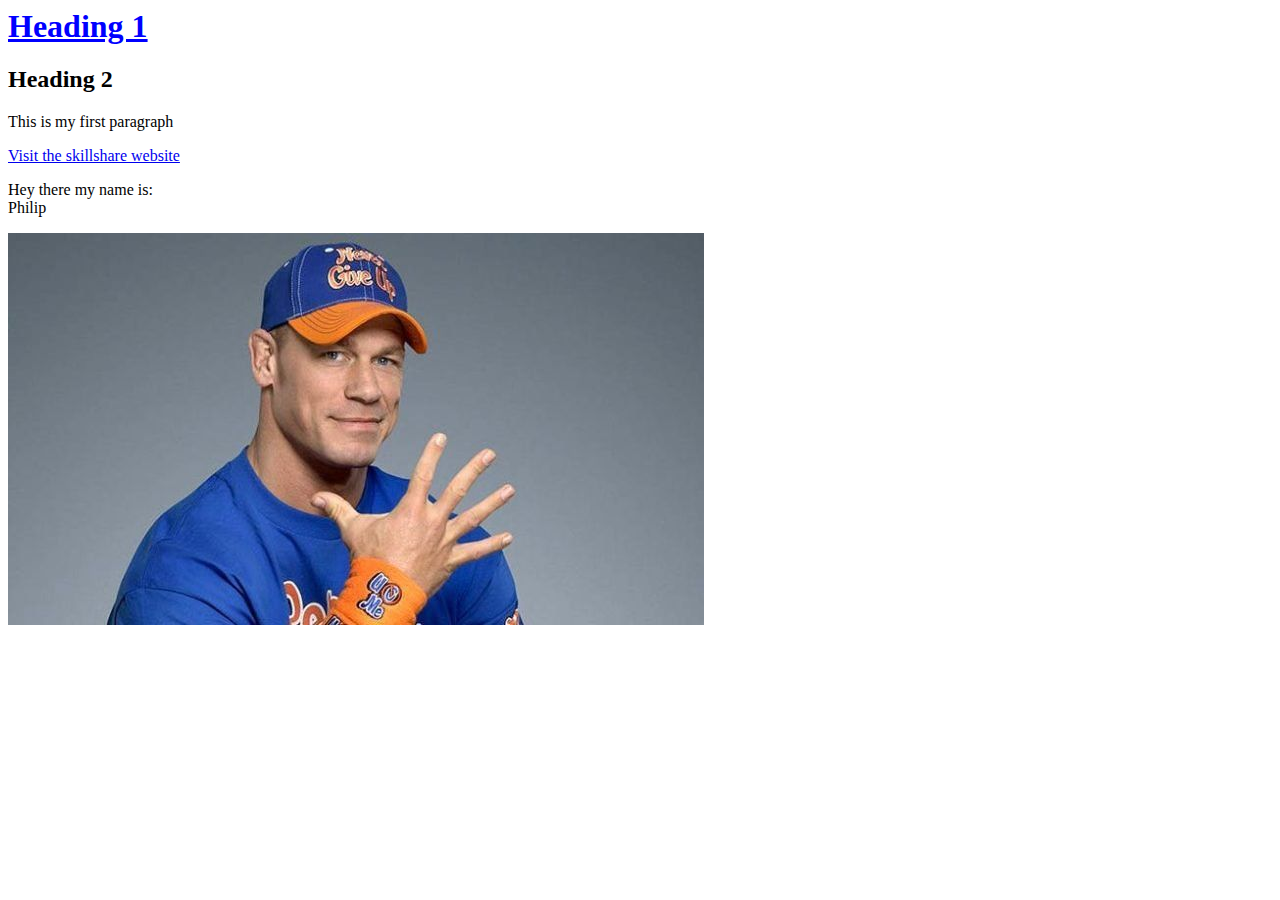
<file: element.html>
<html>
<head>
	<title>Element!</title>
</head>
<body>
<h1 style="color:blue; text-decoration: underline;">Heading 1</h1>
<h2>Heading 2</h2>
<p>This is my first paragraph</p>
<div>
	<div>
		<a href="http://skillshare.com" target="_blank">Visit the skillshare website</a>
	</div>
</div>

<p>Hey there my name is:<br>Philip</p>

<img src="John Cena.jpg">
</body>
</html>
</file>
